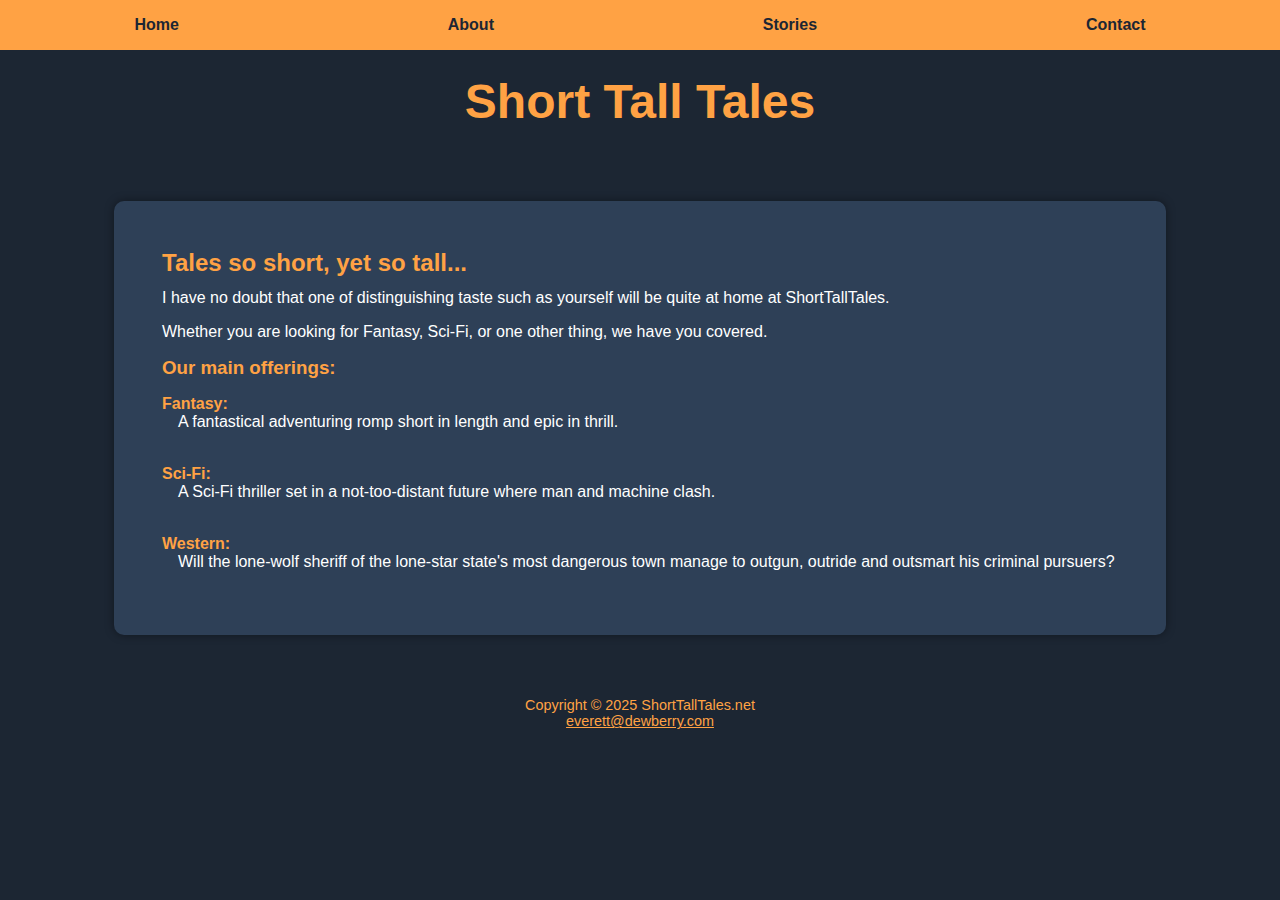
<file: index.html>
<!DOCTYPE html>
<html lang="en">
<head>
  <title>ShortTallTales</title>
  <link rel="icon" type="image/x-icon" href="resources/favicon.ico">
  <link rel="stylesheet" href="project.css">
  <meta charset="utf-8">
</head>
  <body>
  <div id="sidebar">
   <div id = "logo">
   </div>
  <nav>
	  <ul>
        <a href="index.html"><li>Home</li></a>
	    <a href="about.html"><li>About</li></a>
	    <a href="stories.html"><li>Stories</li></a>
	    <a href="contact.html"><li>Contact</li></a>
	  </ul>
    </nav>
	</div>
	<div id="wrapper">
    <header>
    <h1>Short Tall Tales</h1>
    </header>
    
    <main>
	 
      <h2>Tales so short, yet so tall...</h2>
	  <p>I have no doubt that one of distinguishing taste such as yourself will be quite at home at ShortTallTales.</p>
      <p>Whether you are looking for Fantasy, Sci-Fi, or one other thing, we have you covered.</p>
      <h3>Our main offerings:</h3>
	  <dl>
	    <dt>Fantasy:</dt>
		<dd>A fantastical adventuring romp short in length and epic in thrill.</dd>
		<br>
		<dt>Sci-Fi:</dt>
		<dd>A Sci-Fi thriller set in a not-too-distant future where man and machine clash.</dd>
		<br>
		<dt>Western:</dt>
		<dd>Will the lone-wolf sheriff of the lone-star state's most dangerous town manage to outgun, outride and outsmart his criminal pursuers?</dd>
	  </dl>
    </main>

    <footer>
      Copyright © 2025 ShortTallTales.net<br>
      <a href="mailto:everett@dewberry.com">everett@dewberry.com</a>
    </footer>
	</div>
  </body>
</html>
</file>
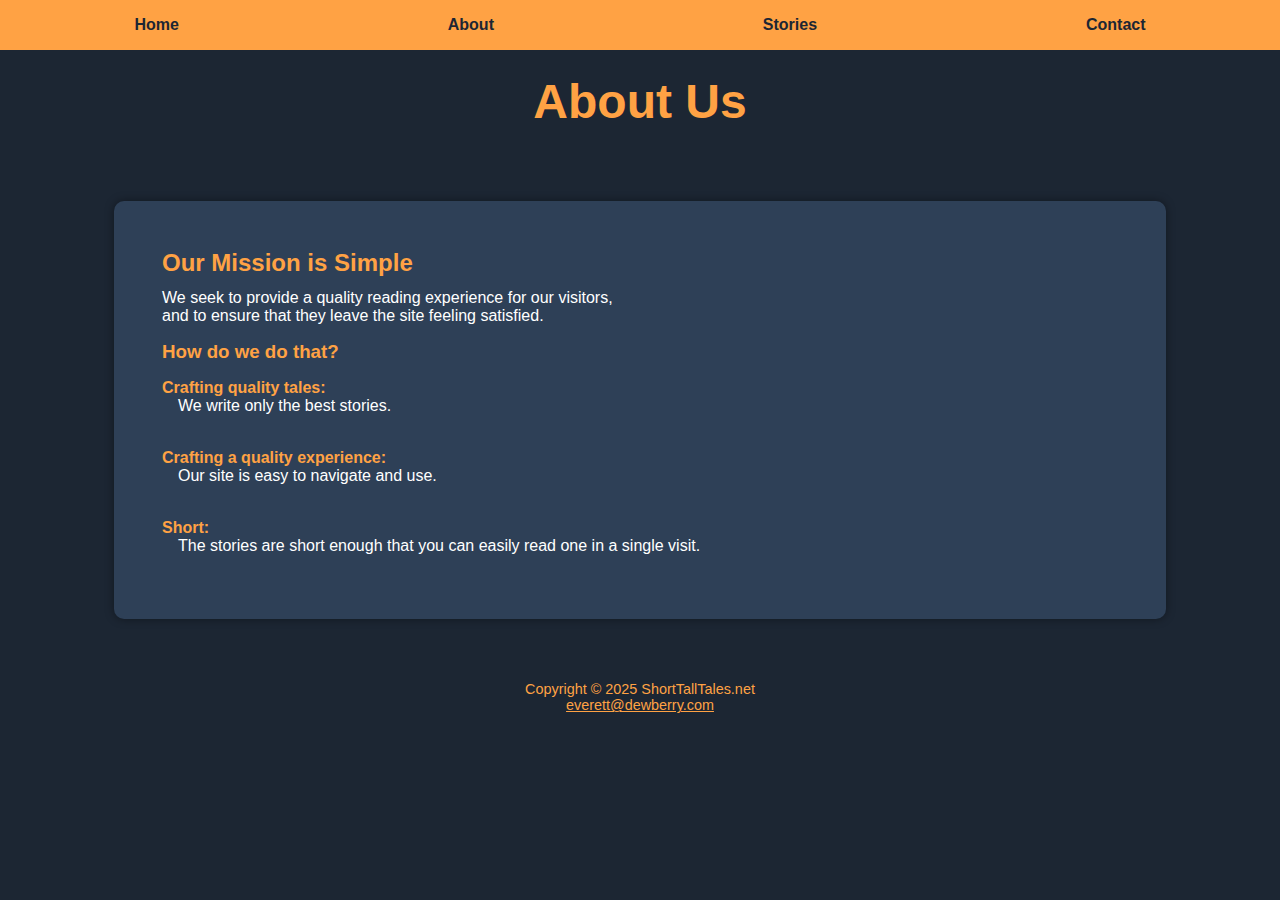
<file: about.html>
<!DOCTYPE html>
<html lang="en">
<head>
  <title>ShortTallTales</title>
  <link rel="icon" type="image/x-icon" href="resources/favicon.ico">
  <link rel="stylesheet" href="project.css">
  <meta charset="utf-8">
</head>
  <body>
   <div id = "logo">
   </div>
  <nav>
	  <ul>
        <a href="index.html"><li>Home</li></a>
	    <a href="about.html"><li>About</li></a>
	    <a href="stories.html"><li>Stories</li></a>
	    <a href="contact.html"><li>Contact</li></a>
	  </ul>
    </nav>
	<div id="wrapper">
    <header>
    <h1>About Us</h1>
    </header>
    
    <main>
	 
      <h2>Our Mission is Simple</h2>
	  <p>We seek to provide a quality reading experience for our visitors, <br> and to ensure that they leave the site feeling satisfied.</p>
      <h3>How do we do that?</h3>
	  <dl>
	    <dt>Crafting quality tales:</dt>
		<dd>We write only the best stories.</dd>
		<br>
		<dt>Crafting a quality experience:</dt>
		<dd>Our site is easy to navigate and use.</dd>
		<br>
		<dt>Short:</dt>
		<dd>The stories are short enough that you can easily read one in a single visit.</dd>
	  </dl>
    </main>

    <footer>
      Copyright © 2025 ShortTallTales.net<br>
      <a href="mailto:everett@dewberry.com">everett@dewberry.com</a>
    </footer>
	</div>
  </body>
</html>
</file>
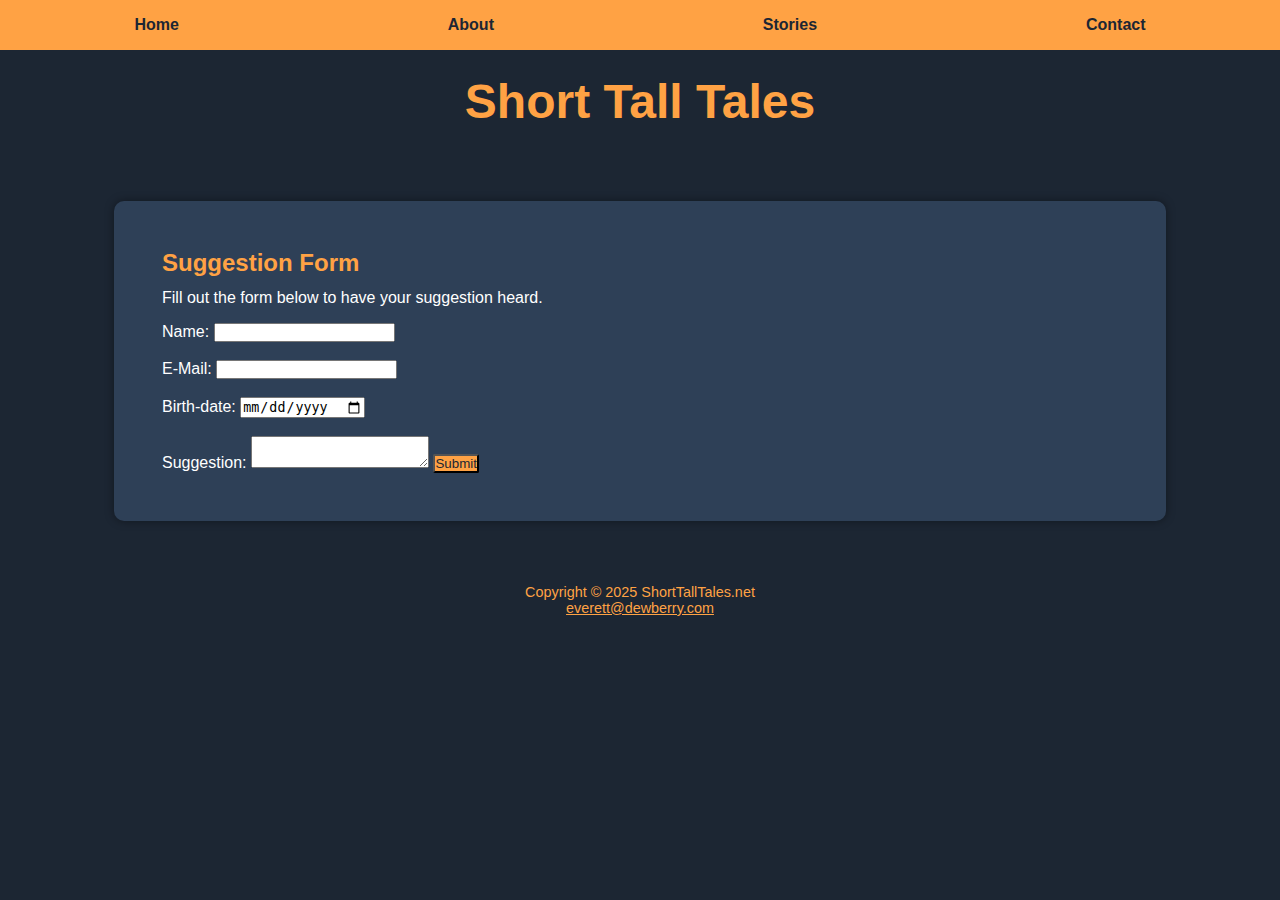
<file: contact.html>
<!DOCTYPE html>
<html lang="en">
<head>
  <title>ShortTallTales</title>
  <link rel="icon" type="image/x-icon" href="favicon.ico">
  <link rel="stylesheet" href="project.css">
  <meta charset="utf-8">
</head>
  <body>
   <div id = "logo">
   </div>
  <nav>
	  <ul>
        <a href="index.html"><li>Home</li></a>
	    <a href="about.html"><li>About</li></a>
	    <a href="stories.html"><li>Stories</li></a>
	    <a href="contact.html"><li>Contact</li></a>
	  </ul>
    </nav>
	<div id="wrapper">
	
    <header>
    <h1>Short Tall Tales</h1>
    </header>
    
    <main>
	  <div id = "herojobs"></div>  
  <h2>Suggestion Form</h2>
  <p>Fill out the form below to have your suggestion heard.</p>
  <form method="post" action="https://webdevbasics.net/scripts/demo.php">
    <label for="myName">Name:</label>
    <input type="text" id="myName" name="myName" required>
	<br>
	<br>
	<label for="myEmail">E-Mail:</label>
	<input type="email" id="myEmail" name="myEmail" required>
	<br>
	<br>
	<label for="myBirthday">Birth-date:</label>
	<input type="date" id="myBirthday" name="myBirthday" required>
	<br>
	<br>
	<label for="mySuggestion">Suggestion:</label>
	<textarea for="mySuggestion" rows="2" cols="20" required></textarea>
	<input type="submit" value="Submit" id="mySubmit">

  </form>
    </main>

    <footer>
      Copyright © 2025 ShortTallTales.net<br>
      <a href="mailto:everett@dewberry.com">everett@dewberry.com</a>
    </footer>
	</div>
  </body>
</html>
</file>
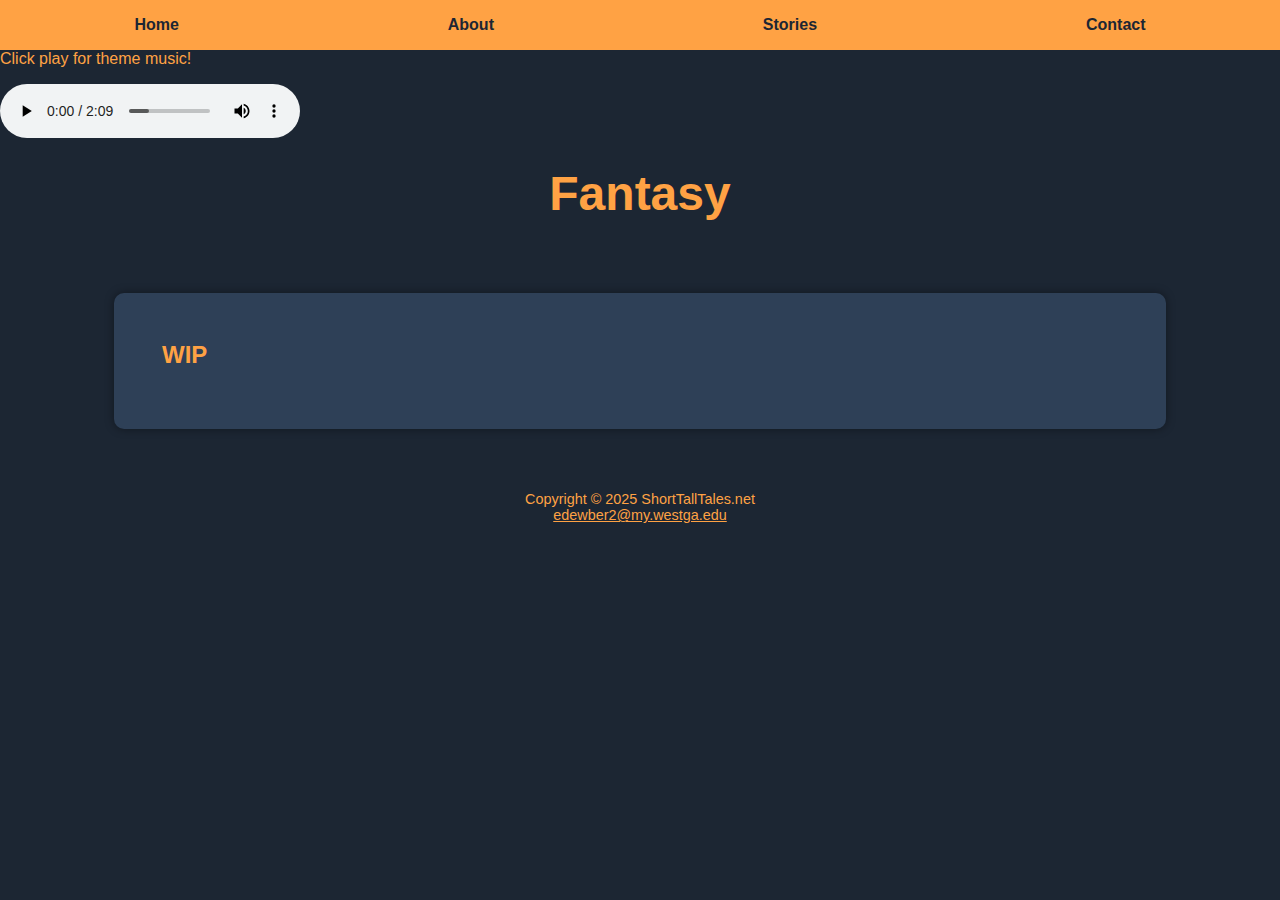
<file: fantasy.html>
<!DOCTYPE html>
<html lang="en">
<head>
  <title>ShortTallTales</title>
  <link rel="icon" type="image/x-icon" href="resources/favicon.ico">
  <link rel="stylesheet" href="project.css">
  <meta charset="utf-8">
</head>
  <body>
   <div id = "logo">
   </div>
 <nav>
      <ul>
        <li><a href="index.html">Home</a></li>
        <li><a href="about.html">About</a></li>
        <li><a href="stories.html">Stories</a>
			<ul>
				<li><a href="fantasy.html">Fantasy</a></li> 
				<li><a href="scifi.html">Sci-Fi</a></li>
				<li><a href="western.html">Western</a></li>
			</ul>
		</li>
        <li><a href="contact.html">Contact</a></li>
	  </ul>
  </nav>
  <div id ="musicPlayer">
  <p>Click play for theme music!</p>
  <audio id="fantasySong" controls="controls">
		<source src="fantasy.mp3" type="audio/mpeg">
		<a href="fantasy.mp3">Fantasy Theme Download</a> (MP3)
  </audio>
    <script> document.getElementById("fantasySong").volume = 0.08; </script>

</div>
	<div id="wrapper">
    <header>
    <h1>Fantasy</h1>
    </header>
    
    <main>
      <h2>WIP</h2>
    </main>

    <footer>
      Copyright © 2025 ShortTallTales.net<br>
      <a href="mailto:edewber2@my.westga.edu">edewber2@my.westga.edu</a>
    </footer>
	</div>
  </body>
</html>
</file>
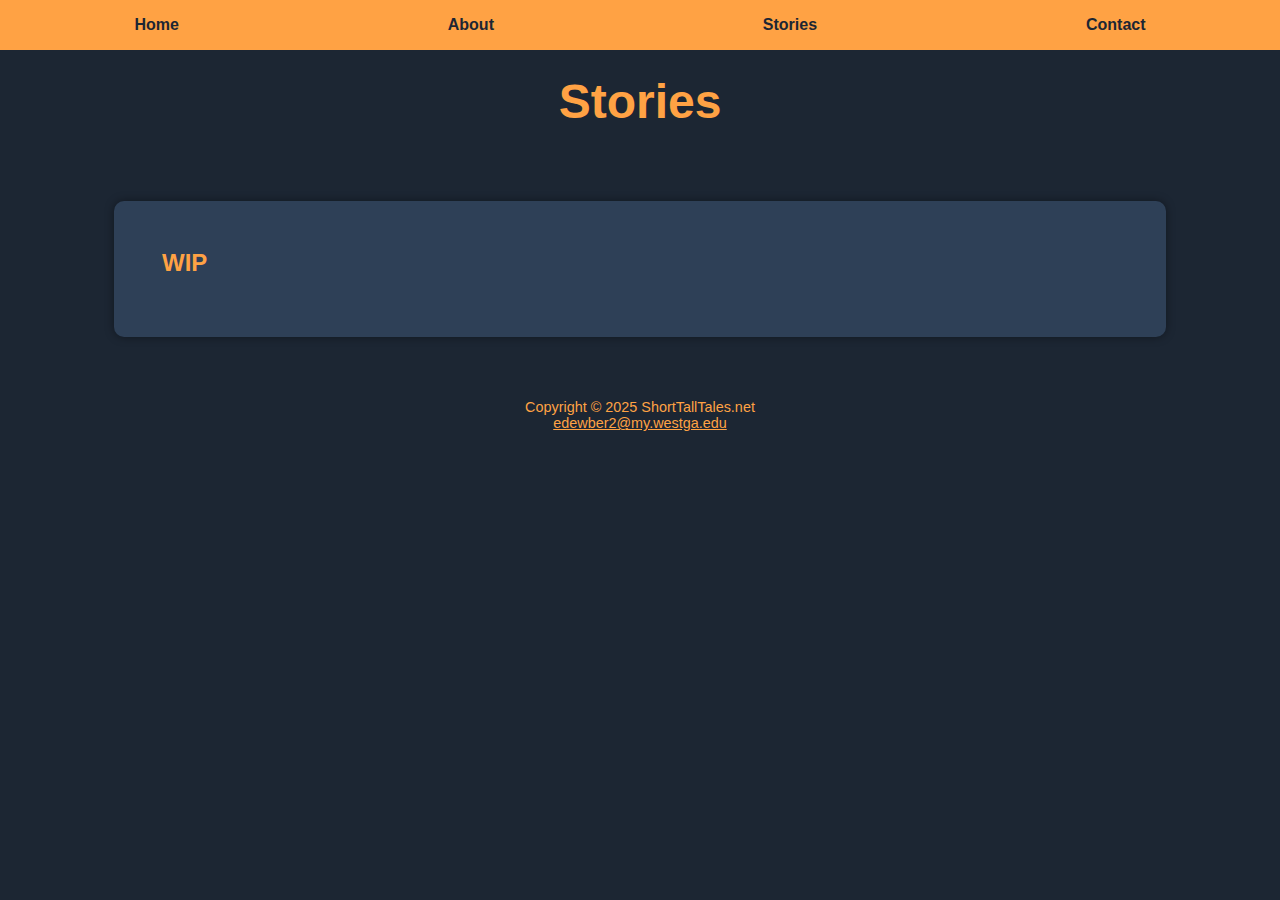
<file: stories.html>
<!DOCTYPE html>
<html lang="en">
<head>
  <title>ShortTallTales</title>
  <link rel="icon" type="image/x-icon" href="favicon.ico">
  <link rel="stylesheet" href="project.css">
  <meta charset="utf-8">
</head>
  <body>
   <div id = "logo">
   </div>
 <nav>
      <ul>
        <li><a href="index.html">Home</a></li>
        <li><a href="about.html">About</a></li>
        <li><a href="stories.html">Stories</a>
			<ul>
				<li><a href="fantasy.html">Fantasy</a></li> 
				<li><a href="scifi.html">Sci-Fi</a></li>
				<li><a href="western.html">Western</a></li>
			</ul>
		</li>
        <li><a href="contact.html">Contact</a></li>
	  </ul>
  </nav>
	<div id="wrapper">
	
    <header>
    <h1>Stories</h1>
    </header>
    
    <main>
      <h2>WIP</h2>
    </main>

    <footer>
      Copyright © 2025 ShortTallTales.net<br>
      <a href="mailto:edewber2@my.westga.edu">edewber2@my.westga.edu</a>
    </footer>
	</div>
  </body>
</html>
</file>
<file: project.css>
* { box-sizing: border-box; margin: 0; padding: 0; }
body { font-family: "Montserrat", sans-serif; background-color: #1c2633; color: #ffffff; }
#wrapper { max-width: 1100px; margin: 0 auto; padding: 1.5em; }
header { text-align: center; margin-bottom: 1.5em; }
h1 { font-size: 2.5rem; margin-bottom: 0.5em; color: #ffa244; }
nav { background-color: #ffa244; }
nav ul { display: flex; justify-content: center; list-style-type: none; flex-wrap: wrap; }
nav ul ul { position: absolute; background-color: #ffa244; padding: 0; text-align: left; display: none; }
nav ul ul li { border: 1px solid #00005D; display: block; width: 8em;  margin-left: 0; }
nav li:hover ul { display: block; }
nav a { text-decoration: none; color: #1c2633; font-weight: bold; padding: 1em 1.5em; display: block; }
nav a:hover { background-color: #1c2633; color: #ffa244; }
main { background-color: #2e4057; border-radius: 10px; padding: 2em; margin-bottom: 1.5em; box-shadow: 0 0 10px rgba(0,0,0,0.4); }
#musicPlayer p {color: #ffa244}
h2 { color: #ffa244; margin-bottom: 0.5em; }
h3 { color: #ffa244; margin-bottom: 0.5em; }
p { margin-bottom: 1em; }
dl { margin-bottom: 1em; }
dt { font-weight: bold; color: #ffa244; margin-top: 1em}
dd { margin-left: 1em; }
footer { text-align: center; font-size: 0.9rem; color: #ffa244; padding: 1em; }
footer a { color: #ffa244; }
footer a:hover { color: #ffffff; }
input[type=submit] {font-family: "Montserrat", sans-serif; background-color: #ffa244; color: #1c2633; border-radius: 2px;}

@media screen and (min-width: 768px) { 
	body { font-size: 1rem; } 
	h1 { font-size: 3rem; } 
	nav ul { justify-content: space-around; } 
	}
@media screen and (min-width: 1024px) { 
	#wrapper { display: grid; grid-template-columns: 1fr; gap: 1.5em; } 
	main { padding: 3em; } 
	nav a { padding: 1em 2em; } 
}
@media screen and (max-width: 600px) { 
	nav ul { flex-direction: column; text-align: center; align-items: center;} 
	
	
	h1 { font-size: 2rem; } 
	main { padding: 1em; } 
}
</file>
